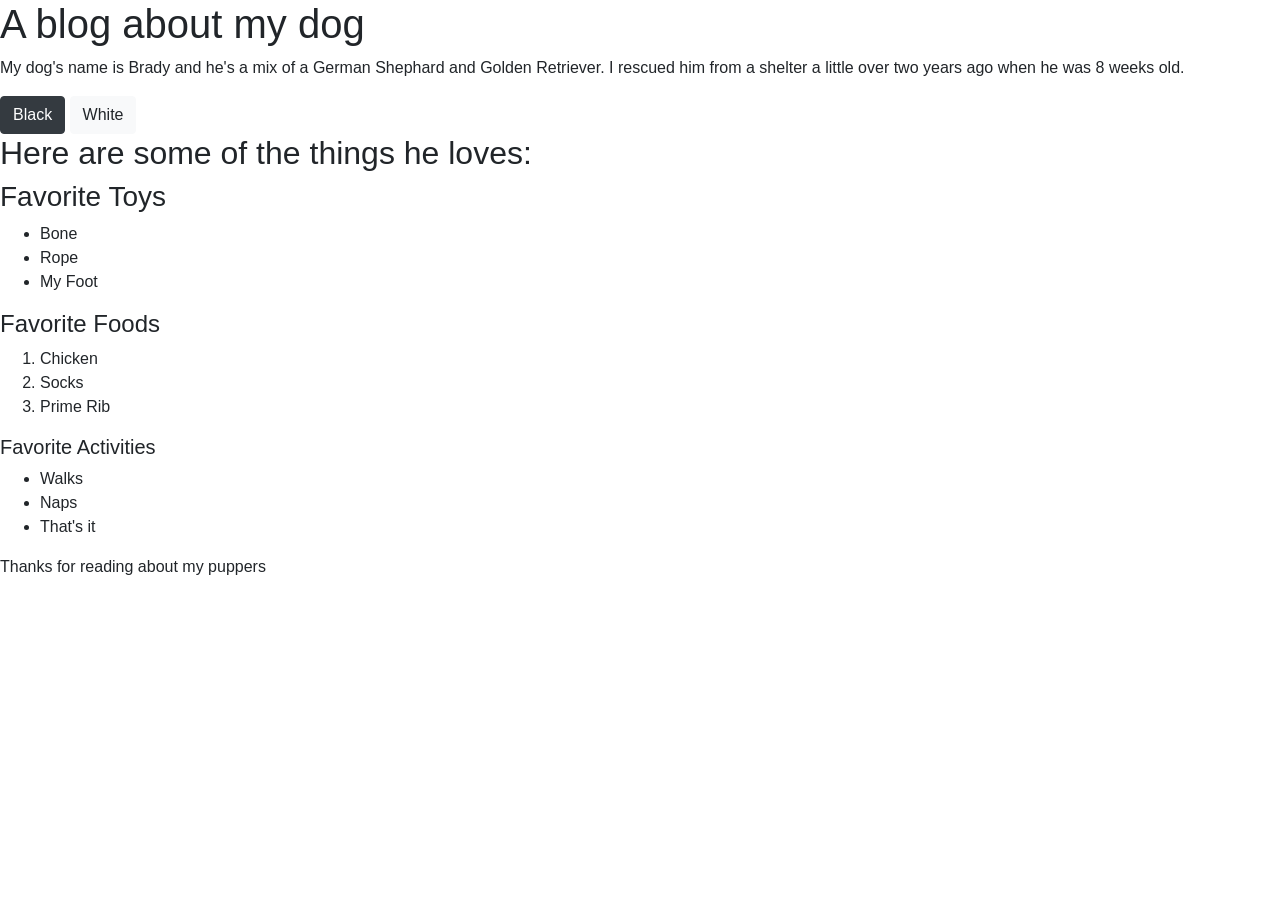
<file: index.html>
<!DOCTYPE html>

<html>
  <head>
    <link href="css/bootstrap.css" rel="stylesheet" type="text/css">
   <link href="css/styles.css" rel="stylesheet" type="text/css">
   <script src="js/jquery-3.3.1.js"></script>
   <script src="js/scripts.js"></script>
    <title>The Dog Blog!</title>
  </head>
  <body>
    <h1 class="title">A blog about my dog</h1>

    <p class="info">My dog's name is Brady and he's a mix of a German Shephard and Golden Retriever.
      I rescued him from a shelter a little over two years ago when he was 8 weeks old.</p>
      <button class="btn btn-dark" id="black">Black</button>
      <button class="btn btn-light" id="white">White</button>
    <h2>Here are some of the things he loves:</h2>
    <h3 class="list">Favorite Toys</h3>
      <ul>
        <li>Bone</li>
        <li>Rope</li>
        <li>My Foot</li>
      </ul>
    <h4 class="list">Favorite Foods</h4>
      <ol>
        <li>Chicken</li>
        <li>Socks</li>
        <li>Prime Rib</li>
      </ol>
    <h5 class="list">Favorite Activities</h5>
      <ul>
        <li>Walks</li>
        <li>Naps</li>
        <li>That's it</li>
      </ul>
    <p>Thanks for reading about my puppers</p>
  </body>
</html>
</file>
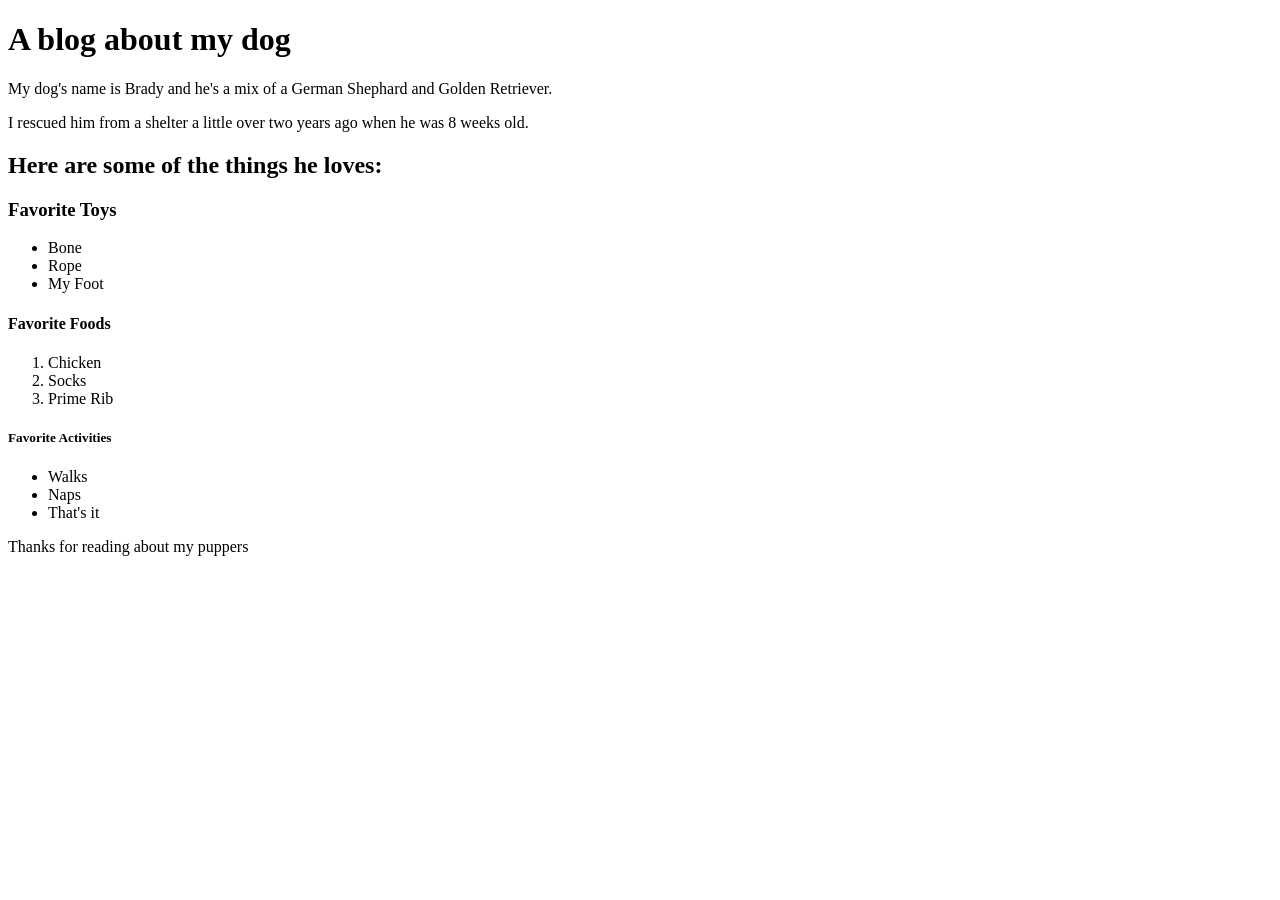
<file: dog-blog.html>
<!DOCTYPE html>

<html>
  <head>
    <link href="css/styles.css" rel="stylesheet" type="text/css"/>
    <title>The Dog Blog!</title>
  </head>
  <body>
    <h1>A blog about my dog</h1>

    <p>My dog's name is Brady and he's a mix of a German Shephard and Golden Retriever.</p>
    <p>I rescued him from a shelter a little over two years ago when he was 8 weeks old.</p>

    <h2>Here are some of the things he loves:</h2>
    <h3>Favorite Toys</h3>
      <ul>
        <li>Bone</li>
        <li>Rope</li>
        <li>My Foot</li>
      </ul>
    <h4>Favorite Foods</h4>
      <ol>
        <li>Chicken</li>
        <li>Socks</li>
        <li>Prime Rib</li>
      </ol>
    <h5>Favorite Activities</h5>
      <ul>
        <li>Walks</li>
        <li>Naps</li>
        <li>That's it</li>
      </ul>
    <p>Thanks for reading about my puppers</p>
  </body>
</html>
</file>
<file: css/styles.css>
.black-background {
  background-color: black;
  color: white
}
</file>
